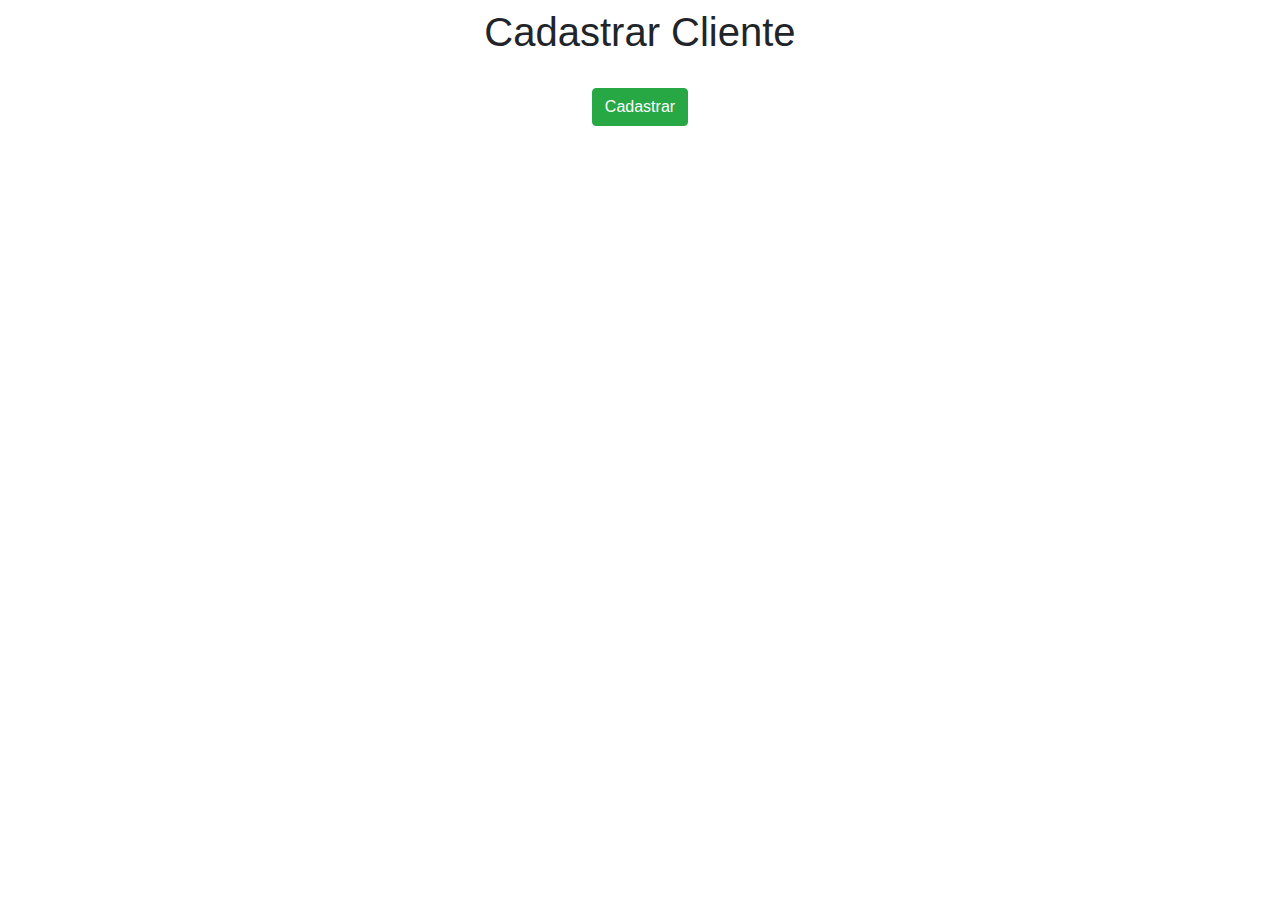
<file: Python/app/templates/client.html>
<!DOCTYPE html>
<html lang="en">
<head>
    <meta charset="UTF-8">
    <title>Cadastrar Cliente</title>
    <link rel="stylesheet" href="https://stackpath.bootstrapcdn.com/bootstrap/4.4.1/css/bootstrap.min.css" integrity="sha384-Vkoo8x4CGsO3+Hhxv8T/Q5PaXtkKtu6ug5TOeNV6gBiFeWPGFN9MuhOf23Q9Ifjh" crossorigin="anonymous">
</head>
<body>

<div class="col-8 m-auto pt-2 pb-2 text-center">
    <h1>Cadastrar Cliente</h1>
</div>

<div class="col-8 m-auto pt-3 pb-2 text-center">
    <a href="/form_client" class="btn btn-success">Cadastrar</a>
</div>
</body>
</html>
</file>
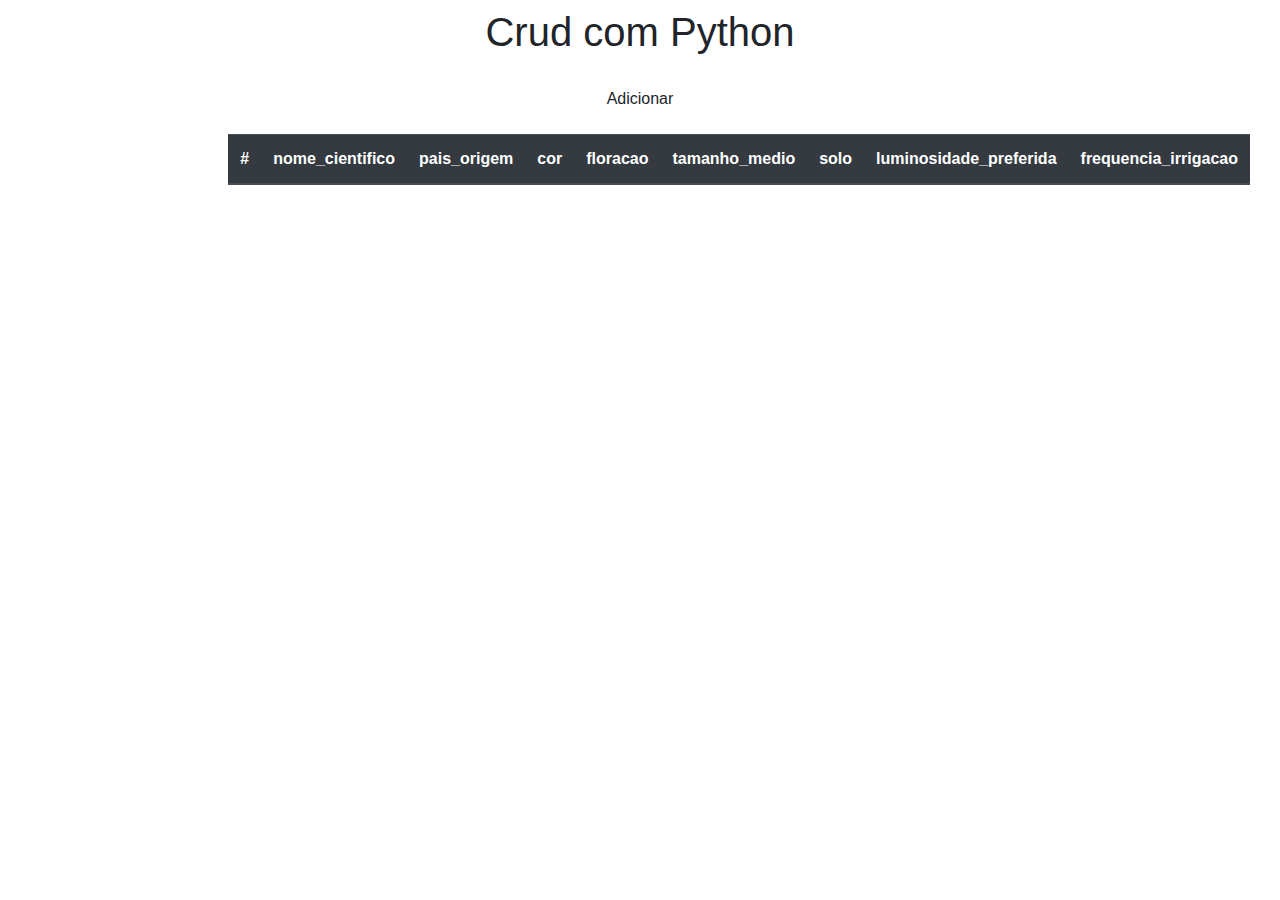
<file: Python/app/templates/plantas.html>
<!doctype html>
<html lang="en">
<head>
    <meta charset="UTF-8">
    <meta name="viewport"
          content="width=device-width, user-scalable=no, initial-scale=1.0, maximum-scale=1.0, minimum-scale=1.0">
    <meta http-equiv="X-UA-Compatible" content="ie=edge">
    <title>Document</title>
    <link rel="stylesheet" href="https://stackpath.bootstrapcdn.com/bootstrap/4.3.1/css/bootstrap.min.css" integrity="sha384-ggOyR0iXCbMQv3Xipma34MD+dH/1fQ784/j6cY/iJTQUOhcWr7x9JvoRxT2MZw1T" crossorigin="anonymous">
</head>
<body>
    <div class ="col-8 m-auto pt-2 pb-2 text-center">
        <h1> Crud com Python</h1>
    </div>
    <div class="col-8 m-auto pt-2 pb-2 text-center">
        <a href="/form" class="btn btn-sucess"> Adicionar</a>

    </div>
     <div class="col-8 m-auto pt-2 pb-2 text-center">

<table class="table">
  <thead class="thead-dark">
    <tr>
      <th scope="col">#</th>
      <th scope="col">nome_cientifico</th>
      <th scope="col">pais_origem </th>
      <th scope="col">cor</th>
      <th scope="col">floracao</th>
      <th scope="col">tamanho_medio </th>
      <th scope="col">solo</th>
      <th scope="col">luminosidade_preferida</th>
      <th scope="col">frequencia_irrigacao</th>

    </tr>
  </thead>
  </tbody>
</table>
    </div>

</body>
</html>
</file>
